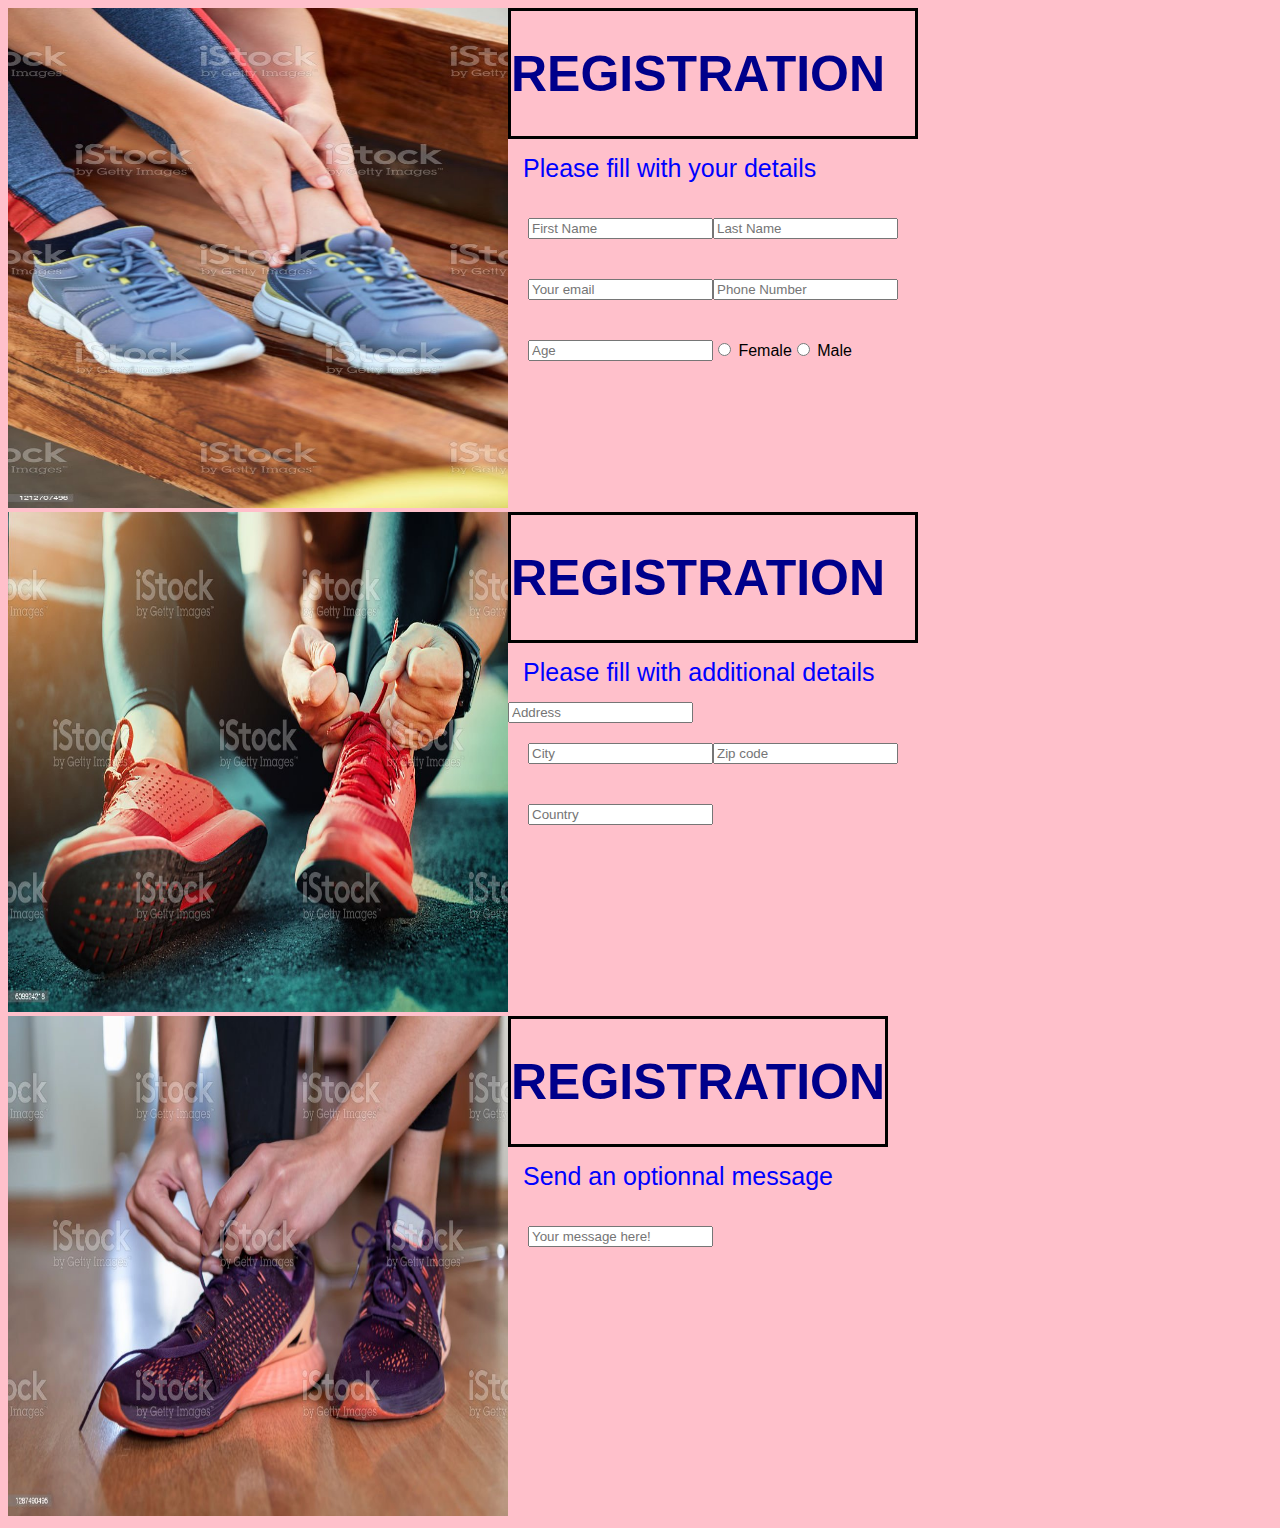
<file: index.html>
<!DOCTYPE html>
<html>
<meta charset="utf-8">
<meta name="viewport" content-width="device-width" initial scale="1.0">
<link rel="stylesheet" href="style.css">
<head>
<title>Multi-formes</title>
</head>
<body>
<section class="section1">
<div class="leftside">
<img class="b" src="b1.jpg">
</div>
<div class="rightside">
<div class="a"><h1>REGISTRATION</h1></div>
<div class="c"><h>Please fill with your details</h></div>
        <form action="/action.php" method="post">
           <div class="d">  <label class="e" for="First Name"></label>
        <input id="First Name" type="text" placeholder="First Name">
             <label class="e" for="Last Name"></label>
        <input id="Last Name" type="text" placeholder="Last Name"></div>
        <label class="e" for="Email"></label>
        <div class="d"><input id="your email" type="email" placeholder="Your email">
        <label class="e" for="Phone number"></label>
        <input id="Phone number" type="tel" placeholder="Phone Number"></div>
        <div class="d"><label class="e" for="Age"></label>
        <input id="Age" type="number" placeholder="Age">
        <label for="">
            <input type="radio" name="gender" value="female">
            Female</label>
            <label for="">
              <input type="radio" name="gender" value="male">
              Male</label></div>
     </form>
     </section>
     
     
     <section class="section1">
        <div class="leftside">
        <img class="b" src="b2.jpg">
        </div>
        <div class="rightside">
        <div class="a"><h1>REGISTRATION</h1></div>
        <div class="c"><h>Please fill with additional details</h></div>
                <form action="/action.php" method="post">
                 <label class="e" for="Address"></label>
                <input id="Address" type="text" placeholder="Address">
                <div class="d">  <label class="e" for="City"></label>
                <input id="city" type="text" placeholder="City">
                <label class="e" for="Zip code"></label>
                <input id="Zip Code" type="text" placeholder="Zip code"></div>
                <label for="Country"></label>
                <div class="d"><input id="Country" type="text" placeholder="Country"></div>
             </form>
             </section>
             
             
        
        
        </form>
        </div>
        
        </section>
        <section class="section1">
            <div class="leftside">
            <img class="b" src="b3.jpg">
            </div>
            <div class="rightside">
            <div class="a"><h1>REGISTRATION</h1></div>
            <div class="c"><h>Send an optionnal message</h></div>
                    <form action="/action.php" method="post">
                    
                       <div class="d">  <label class="e" for="Your message here"></label>
                    <input class="f" id="" type="text" placeholder="Your message here!">       
            
                 </form>
            </div>
                 </section>
                 
                 

</body>

</html>
</file>
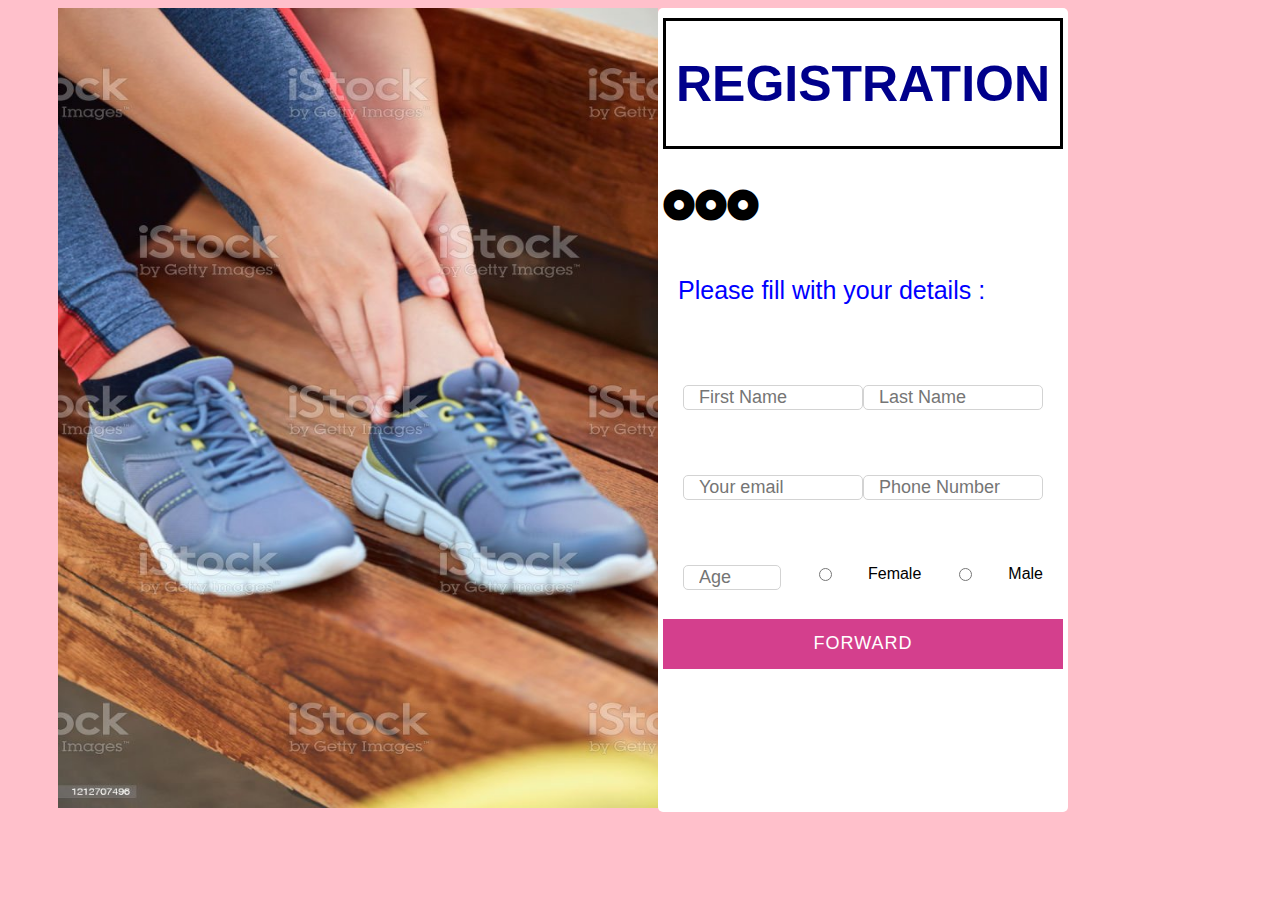
<file: index2.html>
<!DOCTYPE html>
<html lang="en">

<head>
  <meta charset="UTF-8" />
  <meta name="viewport" content-width="device-width", initial-scale=1.0" />
 <link rel="stylesheet" href="https://cdnjs.cloudflare.com/ajax/libs/font-awesome/5.15.4/css/all.min.css" integrity="sha512-1ycn6IcaQQ40/MKBW2W4Rhis/DbILU74C1vSrLJxCq57o941Ym01SwNsOMqvEBFlcgUa6xLiPY/NS5R+E6ztJQ==" crossorigin="anonymous" referrerpolicy="no-referrer" />
  <link rel="stylesheet" href="style.css" />
  <title>Multi-formes</title>
</head>




<div class="page1">
  <div class="section1">
    <div class="right i1">
      <img id="bannerImage" class="photo1" src="b1.jpg" alt="">
    </div>
 
    <div class="container">
      <div class="left left1">
        <header>
          <div class="a">
            <h1>REGISTRATION</h1>
          </div>
        </header>
        <div class="progress-bar">
          <i class="fas fa-dot-circle fa-2x  step1"></i>
          <i class="fas fa-dot-circle fa-2x  step2"></i>
          <i class="fas fa-dot-circle  fa-2x step3"></i>
        </div>
        <div class="form-outer">
          <form action="#">
            <div class="page">
              <div class="title">
                <div class="c">
                  <h>Please fill with your details :</h>
                </div>
              </div>
              <div class="field">
                <div class="d">
                  <div class="label" class="e"></div>
                  <input type="text" placeholder="First Name" />
                  <div class="e" class="label"></div>
                  <input type="text" placeholder="Last Name" />
                  <div class="label" class="e" for="Email"></div>
                </div>
              </div>
              <div class="field">
                <div class="d">
                  <div class="label"></div>
                  <input type="email" placeholder="Your email" />
                  <div class="label" class="e" for="Phone number"></div>
                  <input type="tel" placeholder="Phone Number" />
                </div>
              </div>
              <div class="field">
                <div class="d">
                  <div class="label" class="e" for="Age"></div>
                  <input type="number" placeholder="Age" />
                  <div class="label" for=""></div>
                  <input type="radio" name="gender" value="female" />
                  Female
                  <div class="label" for=""></div>
                  <input type="radio" name="gender" value="male" />
                  Male
                </div>
              </div>
          </form>
          <div class="field btn">
            <button class="prev-1 prev">FORWARD</button>
          </div>
        </div>
      </div>
    </div>
  </div>
</div>

  <div class="all2">
    <div class="section2">
      <div class="right i2">
        <img id="bannerImage" class="photo2" src="b2.jpg" alt="">
      </div>
      <div class="container">
        <div class="left left2">
          <form action="#">
            <div class="page">
              <div class="title">
                <div class="a">
                  <h1>REGISTRATION</h1>
                </div>
                <div class="progress-bar">
                  <i class="fas fa-dot-circle fa-2x  step11"></i>
                  <i class="fas fa-dot-circle fa-2x  step2"></i>
                  <i class="fas fa-dot-circle  fa-2x step3"></i>
                </div>
                <div class="c">
                  <h>Please fill with your details :</h>
                </div>
              </div>
              <div class="field">
                <div class="label" class="e" for="Address"></div>
                <input type="text" placeholder="Address" />
              </div>
              <div class="field">
                <div class="d">
                  <div class="label" class="e" for="City"></div>
                  <input type="text" placeholder="City" />
                  <div class="label" class="e" for="Zip code"></div>
                  <input type="text" placeholder="Zip code" />
                </div>
              </div>
              <div class="field">
                <div class="d">
                  <div class="label" for="Country"></div>
                  <input type="text" placeholder="Country" />
                </div>
              </div>
          </form>
          <div class="field btns">
            <button class="prev-2 prev">BACKWARD</button>
            <button class="next-2 next">FORWARD</button>
          </div>
        </div>
      </div>
    </div>
  </div>


 <div class="all3">
  <div class="section3">
    <div class="right i3">
      <img id="bannerImage" class="photo3" src="b3.jpg" alt="">
    </div>
    <div class="container3">
      <div class="left left3">
        <form action="#">
          <div class="page">
            <div class="title">
              <div class="a">
                <h1>REGISTRATION</h1>
              </div>
              <div class="progress-bar">
                <i class="fas fa-dot-circle fa-2x  step11"></i>
                <i class="fas fa-dot-circle fa-2x  step22"></i>
                <i class="fas fa-dot-circle  fa-2x step33"></i>
              </div>
              <div class="c">
                <h>Please fill with your details :</h>
              </div>
            </div>
            <div class="field">
              <div class="d">
                <div class="label" class="e" for="Your message here"></div>
                <input class="f" type="text" placeholder="Your message here!">
              </div>
            </div>
        </form>
        <div class="field-btns">
          <button class="prev-3 prev">BACKWARD</button>
          <button class="next-3 next">SUBMIT</button>
        </div>
      </div>
    </div>
  </div>
</div>
 



<!-- <script src="https://kit.fontawesome.com/a076d05399.js" crossorigin="anonymous"></script> -->
<script src="index.js"></script>
</body>

</html>
</file>
<file: style.css>
* {
    /* margin: 0;
    padding: 0; */
    outline: none;
    font-family: 'Poppins', sans-serif;
}

body {
     /* display: flex;     */
    align-items: column;
    justify-content: center;
    
    background-color: pink;
}
.page1 {
    padding-left: 50px;
}
.section1 {
    height: 100%;
    display: flex;
}
.container {
    width: 400px;
    background: #fff;
    border-radius: 5px;
    text-align: center;
    padding: 10px 5px 2px 5px;
}
.container2 {
    width: 400px;
    background: #fff;
    border-radius: 5px;
    text-align: center;
    padding: 10px 5px 2px 5px;
}
.container3 {
    width: 400px;
    background: #fff;
    border-radius: 5px;
    text-align: center;
    padding: 10px 5px 2px 5px;
}
/* .page1 {
    display: block;
}  */
.all2 {
    display: none;
}
.all3 {
   display: none;
} 
.photo1,
.photo2,
.photo3 {
    height: 800px;
    width: 600px;
}

.container header {
    font-size: 35px;
    font-weight: 600;
    margin: 0 0 30px 0;
}

.container .form-outer {
    width: 100%;
    overflow: hidden;
}

.form-outer form {
    display: flex;
    width: 400%;
}

.form-outer form .page {
    width: 25%;
}

.form-outer form .page .title {
    text-align: left;
    font-size: 25px;
    font-weight: 500;
}

.form-outer form .page .field {
    height: 45px;
    width: 400px;
    margin: 45px 0;
    position: relative;

}

.form-outer form .page .field .label {
    position: absolute;
    top: -30px;
    font-weight: 500;
}

.form-outer form .page .field input {
    height: 100%;
    width: 100%;
    border: 1px solid lightgrey;
    border-radius: 5px;
    font-size: 18px;
    padding-left: 15px;
}
form .page .field select {
    width: 100%;
    padding-left: 10px;
    font-size: 17px;
}

.form-outer form .page .field button {
    width: 100%;
    height: calc(100% + 5px);
    margin-top: -20px;
    border: none;
    background: #d43f8d;
    color: #fff;
    font-size: 18px;
    font-size: 500;
    letter-spacing: 1px;
    text-transform: uppercase;
    cursor: pointer;
    
}
.form-outer form .page .field button:hover {
    background: #000;
}
.form-outer form .page .btns button {
    margin-top: -15px !important;
}
form .page .btns button .prev {
    margin-right: 3px;
    font-size: 17px;
}
form .page .btns button .next {
    margin-left: 3px;
}
.container .progress-bar {
    display: flex;
    margin: 40px 0;
}
/* .container .progress-bar .step {
    text-align: center;
    width: 100%;
}
.progress-bar .step p {
    font-size: 18px;
    font-weight: 500;
    color: #000;
    margin-bottom: 8px;
}
.progress-bar .step .bullet {
    position: relative;
    height: 25px;
    width: 25px;
    border: 2px solid #000;
    display: inline-block;
    border-radius: 50%;
}
.progress-bar .step:last-child .bullet:before,
.progress-bar .step:last-child .bullet:after {
    display: none;
}

.progress-bar .step .bullet:before,
.progress-bar .step .bullet:after {
    position: absolute;
    content: '';
    height: 3px;
    bottom: 11px;
    right: -51px;
    width: 44px;
    background: #262626;
}
.progress-bar .step .bullet:after {
    background: #d43f8d;
    transform: scaleX(0);
    transform-origin: left;
    animation: animate 0.3s linear forwards;
}
.progress-bar .step span {
    font-weight: 500;
    font-size: 17px;
    line-height: 25px;
    position: absolute;
    left: 50%;
    transform: translateY(-50%);
}
.progress-bar .step .check {
    position: absolute;
    left: 50%;
    top: 70%;
    font-size: 17px;
} */

.a {
    border-spacing: 20px;
    font-weight: bold;
    color: darkblue;
    font-weight: 250px;
    border-style: solid;
    border-color: black;
    font-size: 25px;
    content: normal;
}

.b {
    height: 500px;
    width: 500px;
}

.c {
    color: blue;
    padding: 15px;
    font-size: 25px;
}

.d {
    padding: 20px;
    display: flex;
}

.e {
    border: none;
}

.section2 {
    display: flex;
}

.section3 {
    display: flex;
}


@media  screen and (min-width:1200px) {
    .all {
        flex-direction: column;
        
    }
    .all2 {
        flex-direction: column;
        
    }
    .all3 {
        flex-direction: column;
        
    }
}
@media  screen and (min-width:900px) {
    .all {
        flex-direction: column;
        
    }
    .all2 {
        flex-direction: column;
        
    }
    .all3 {
        flex-direction: column;
        
    }
}
@media  screen and (min-width:600px) {
    .all {
        flex-direction: column;
        
    }
    .all2 {
        flex-direction: column;
        
    }
    .all3 {
        flex-direction: column;
        
    }
}
@media  screen and (min-width:300px) {
    .all {
        flex-direction: column;
        
    }
    .all2 {
        flex-direction: column;
        
    }
    .all3 {
        flex-direction: column;
        
    }
}
</file>
